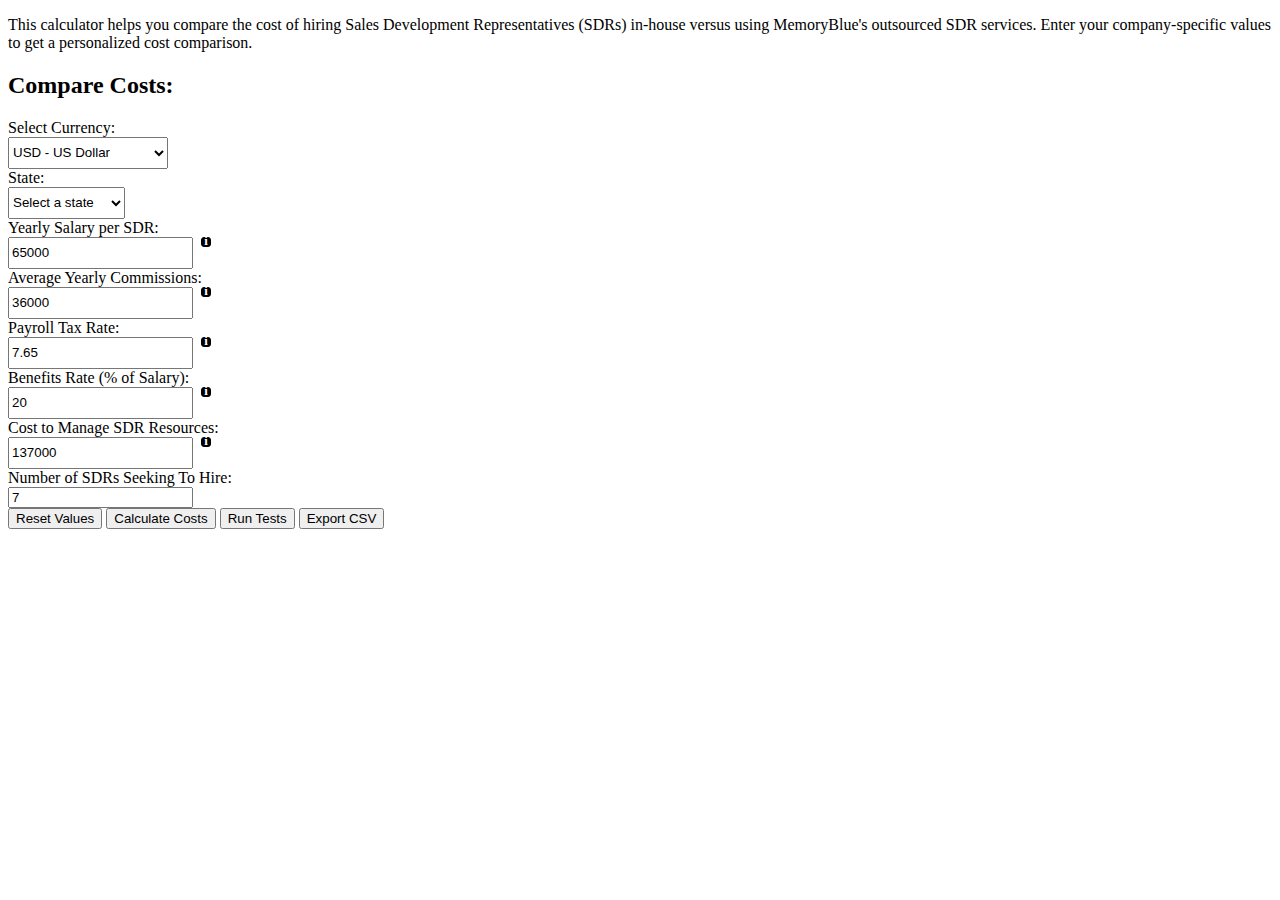
<file: index.html>
<!DOCTYPE html>
<html lang="en">

<head>
    <meta charset="UTF-8">
    <meta name="viewport" content="width=device-width, initial-scale=1.0">
    <title>Insourcing vs. Outsourcing Calculator</title>
    <link rel="stylesheet" href="calculator.css">
</head>

<body>
    <div class="calculator-container">

        <p>
            This calculator helps you compare the cost of hiring Sales Development Representatives (SDRs) in-house
            versus using MemoryBlue's outsourced SDR services. Enter your company-specific values to get a
            personalized cost comparison.
        </p>

        <form id="calculator-form" class="calculator-form">
            <div class="form-container">
                <h2>Compare Costs:</h2>
                <div class="form-fields">
                    <!-- Select Currency -->
                    <div class="input-group">
                        <label for="Currency">Select Currency:</label>
                        <div class="input-with-hint">
                            <select id="Currency" name="Currency" class="form-input">
                                <option value="USD">USD - US Dollar</option>
                                <option value="EUR">EUR - Euro</option>
                                <option value="GBP">GBP - British Pound</option>
                                <option value="CAD">CAD - Canadian Dollar</option>
                                <option value="AUD">AUD - Australian Dollar</option>
                                <option value="JPY">JPY - Japanese Yen</option>
                            </select>
                            <p id="Currency-error" class="error-message"></p>
                        </div>
                    </div>

                    <!-- State -->
                    <div class="input-group">
                        <label for="State">State:</label>
                        <div class="input-with-hint">
                            <select id="State" name="State" required>
                                <option value="">Select a state</option>
                                <option value="AL">Alabama</option>
                                <option value="AK">Alaska</option>
                                <option value="AZ">Arizona</option>
                                <option value="AR">Arkansas</option>
                                <option value="CA">California</option>
                                <option value="CO">Colorado</option>
                                <option value="CT">Connecticut</option>
                                <option value="DE">Delaware</option>
                                <option value="FL">Florida</option>
                                <option value="GA">Georgia</option>
                                <option value="HI">Hawaii</option>
                                <option value="ID">Idaho</option>
                                <option value="IL">Illinois</option>
                                <option value="IN">Indiana</option>
                                <option value="IA">Iowa</option>
                                <option value="KS">Kansas</option>
                                <option value="KY">Kentucky</option>
                                <option value="LA">Louisiana</option>
                                <option value="ME">Maine</option>
                                <option value="MD">Maryland</option>
                                <option value="MA">Massachusetts</option>
                                <option value="MI">Michigan</option>
                                <option value="MN">Minnesota</option>
                                <option value="MS">Mississippi</option>
                                <option value="MO">Missouri</option>
                                <option value="MT">Montana</option>
                                <option value="NE">Nebraska</option>
                                <option value="NV">Nevada</option>
                                <option value="NH">New Hampshire</option>
                                <option value="NJ">New Jersey</option>
                                <option value="NM">New Mexico</option>
                                <option value="NY">New York</option>
                                <option value="NC">North Carolina</option>
                                <option value="ND">North Dakota</option>
                                <option value="OH">Ohio</option>
                                <option value="OK">Oklahoma</option>
                                <option value="OR">Oregon</option>
                                <option value="PA">Pennsylvania</option>
                                <option value="RI">Rhode Island</option>
                                <option value="SC">South Carolina</option>
                                <option value="SD">South Dakota</option>
                                <option value="TN">Tennessee</option>
                                <option value="TX">Texas</option>
                                <option value="UT">Utah</option>
                                <option value="VT">Vermont</option>
                                <option value="VA">Virginia</option>
                                <option value="WA">Washington</option>
                                <option value="WV">West Virginia</option>
                                <option value="WI">Wisconsin</option>
                                <option value="WY">Wyoming</option>
                            </select>
                            <p id="State-error" class="error-message"></p>
                        </div>
                    </div>
                     
                    <!-- Yearly Salary Per SDR -->
                    <div class="input-group">
                        <label for="YearlySalaryPerSDR">Yearly Salary per SDR:</label>
                        <div class="input-with-hint">
                            <input type="number" id="YearlySalaryPerSDR" name="YearlySalaryPerSDR" value="65000"
                                class="form-input" />
                            <p id="YearlySalaryPerSDR-error" class="error-message"></p>
                            <div class="input-hint info-button">i
                                <div class="tooltip">The average yearly salary in the US is $65000</div>
                            </div>
                        </div>
                    </div>

                    <!-- Avg Yearly Commissions Per SDR -->
                    <div class="input-group">
                        <label for="AvgYearlyCommissionsPerSDR">Average Yearly Commissions:</label>
                        <div class="input-with-hint">
                            <input type="number" id="AvgYearlyCommissionsPerSDR" name="AvgYearlyCommissionsPerSDR"
                                value="36000" class="form-input" />
                            <p id="AvgYearlyCommissionsPerSDR-error" class="error-message"></p>
                            <div class="input-hint info-button">i
                                <div class="tooltip">The average yearly commissions in the US is $30000</div>
                            </div>
                        </div>
                    </div>

                    <!-- Payroll Tax Rate -->
                    <div class="input-group">
                        <label for="PayrollTaxRate">Payroll Tax Rate:</label>
                        <div class="input-with-hint">
                            <input type="number" id="PayrollTaxRate" name="PayrollTaxRate" value="7.65" step="0.01"
                                class="form-input" />
                            <p id="PayrollTaxRate-error" class="error-message"></p>
                            <div class="input-hint info-button">i
                                <div class="tooltip">The US base payroll tax rate is 7.65%</div>
                            </div>
                        </div>
                    </div>

                    <!-- Benefits Rate -->
                    <div class="input-group">
                        <label for="BenefitsRate">Benefits Rate (% of Salary):</label>
                        <div class="input-with-hint">
                            <input type="number" id="BenefitsRate" name="BenefitsRate" value="20" step="0.1"
                                class="form-input" />
                            <p id="BenefitsRate-error" class="error-message"></p>
                            <div class="input-hint info-button">i
                                <div class="tooltip">The average US benefits rate for SDRs is near 30%</div>
                            </div>
                        </div>
                    </div>

                    <!-- SDR Management Cost -->
                    <div class="input-group">
                        <label for="SDRManagementCost">Cost to Manage SDR Resources:</label>
                        <div class="input-with-hint">
                            <input type="number" id="SDRManagementCost" name="SDRManagementCost" value="137000"
                                class="form-input" />
                            <p id="SDRManagementCost-error" class="error-message"></p>
                            <div class="input-hint info-button">i
                                <div class="tooltip">The average salary of one SDR manager is $137000</div>
                            </div>
                        </div>
                    </div>

                    <!-- SDRs Seeking To Hire -->
                    <div class="input-group">
                        <label for="SDRsSeekingToHire">Number of SDRs Seeking To Hire:</label>
                        <div class="input-with-hint">
                            <input type="number" id="SDRsSeekingToHire" name="SDRsSeekingToHire" value="7" min="1"
                                required>
                            <div id="SDRsSeekingToHire-error" class="error-message"></div>
                        </div>
                    </div>
                </div>

                <div class="button-group">
                    <button type="button" id="reset-button" class="btn btn-secondary">Reset Values</button>
                    <button type="submit" id="calculate-button" class="btn btn-primary">Calculate Costs</button>
                    <button type="button" id="test-button" class="btn btn-secondary">Run Tests</button>
                    <button type="button" id="export-tests-button" class="btn btn-secondary">Export CSV</button>
                </div>
            </div>
        </form>
    </div>

    <div id="test-results" class="test-results"></div>

    <!-- Scripts -->
    <script src="calculator.js"></script>
    <script src="test/test_all.js"></script>
</body>

</html>
</file>
<file: calculator.css>
.columns {display:flex; column-gap: 40px;}

  code {
    font-family: source-code-pro, Menlo, Monaco, Consolas, 'Courier New', monospace;
  }
  
  .bg-white {
    background-color: white;
    min-height: 100vh
  }
  .bg-0062A6 {
    background-color: #0062A6;
  }
  
  .flex-center {
    display: flex;
    align-items: center;
    justify-content: center;
  }
  
  .flex-column {
    flex-direction: column;
  }
  
  .max-w-4xl {
    max-width: 40%;
    padding-left: 1rem;
    padding-right: 1rem;
  }
  
  .justify-center {
    text-align: center;
  }
  
  .justify-left {
    text-align: left;
  }
  
  .font-semibold {
    font-weight: 600;
  }
  .font-semisemibold {
    font-weight: 700;
  }
  .font-bold {
    font-weight: 700;
  }
  
  .text-sm {
    font-size: .85rem;
  }
  .text-medium {
    font-size: 1rem;
  }
  
  .input-category {
    display:flex;
    flex-direction: row;
    align-items: center;
    justify-content: center;
  }
  
  .input-hint {
    margin-left: .5rem;
  }
  
  
  .input {
    padding: .5rem;
    border: .1rem solid #00A3EB; 
    border-radius: .4rem; 
    outline: none; 
  }
  .input:focus {
    border-color: #007bb5; 
    box-shadow: 0 0 .4rem rgba(0, 163, 235, 0.5);
  }
  .input-button {
    width: 163%;
    padding: .5rem 0rem;
    margin: .5rem 0rem 0rem 0rem;
    border: .1rem solid #00A3EB; 
    border-radius: .4rem; 
    cursor: pointer;
    text-align: center;
    background-color: #F1F1F1ff;
  }
  .input-button:hover{
    background-color: #D2D2D2ff;
    border-color: #007bb5; 
    box-shadow: 0 0 .4rem rgba(0, 163, 235, 0.5);
  }
  
  .calc-results {
    padding-top: 1rem;
  }
  .table-subheading {
    color:#00A3EB;
  }
  .calc-table {
    padding-bottom: 1rem;
  }
  .invis {
    width: 10.5rem;
  }
  .in-house-entry, .memoryblue-entry {
    width: 5rem;
   }
   .savings-entry {
    width: 13rem;
   }
  
  .last {
    padding-bottom: 1rem;
    margin-bottom: 1rem;
  }
  
  .info-button {
    font-size: .8rem;
    display: inline-flex;
    align-items: center;
    justify-content: center;
    width: .5rem;
    height: .5rem;
    border-radius: 30%;
    background-color: black;
    color: white;
    font-weight: bold;
    border: .1rem solid black;
    cursor: pointer;
    transition: all 0.3s ease;
    position: relative;
  }
  
  .info-button:hover {
    background-color: white;
    color: black;
  }
  
  .tooltip {
    visibility: hidden;
    width: max-content;
    max-width: 12rem;
    width: 12rem;
    background-color: #333;
    color: #fff;
    text-align: left;
    padding: .4rem .6rem;
    border-radius: .3rem;
    position: absolute;
    top: 50%;
    left: -13.5rem; /* Adjust as needed */
    transform: translateY(-50%);
    z-index: 100;
    opacity: 0;
    transition: opacity 0.3s ease;
  }
  .info-button:hover .tooltip {
    visibility: visible;
    opacity: 1;
  }

  
  .App {
    text-align: center;
  }
  
  .App-logo {
    height: 40vmin;
    pointer-events: none;
  }
  
  @media (prefers-reduced-motion: no-preference) {
    .App-logo {
      animation: App-logo-spin infinite 20s linear;
    }
  }
  
  .App-header {
    background-color: #282c34;
    min-height: 100vh;
    display: flex;
    flex-direction: column;
    align-items: center;
    justify-content: center;
    font-size: calc(10px + 2vmin);
    color: white;
  }
  
  .App-link {
    color: #61dafb;
  }

.input-with-hint {display:flex;}
  
  @keyframes App-logo-spin {
    from {
      transform: rotate(0deg);
    }
    to {
      transform: rotate(360deg);
    }
  }
</file>
